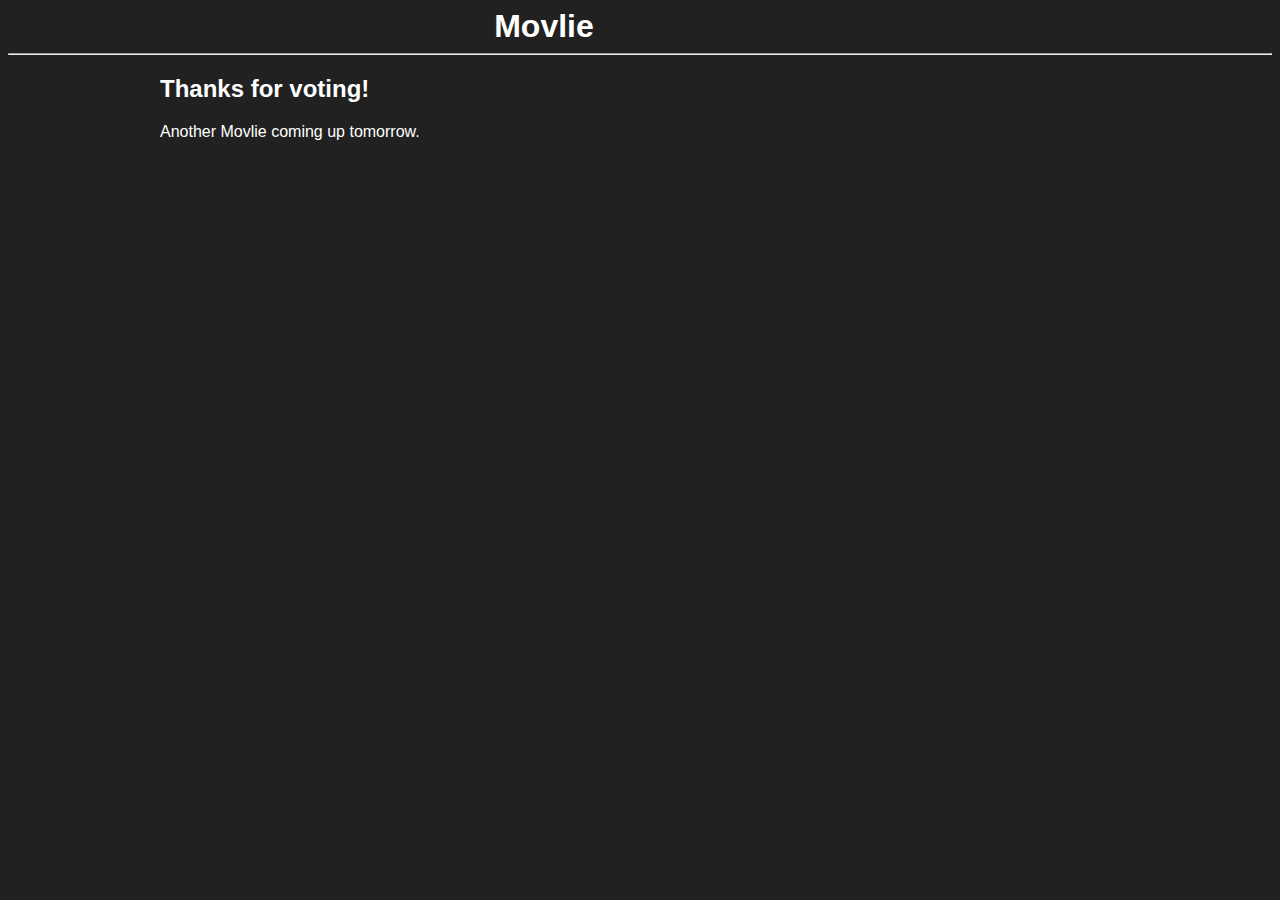
<file: thanks/index.html>
<!DOCTYPE html>
<html lang="en">
<head>
    <title>Movlie - Thanks for voting!</title>
    <meta charset="UTF-8" />
    <meta name="viewport" content="width=device-width,initial-scale=1" />
    <meta name="description" content="Guess the Movie in 6 tries" />
    <link rel="stylesheet" href="/style.css">
    <link rel="icon" href="data:image/svg+xml,<svg xmlns=%22http://www.w3.org/2000/svg%22 viewBox=%220 0 100 100%22><text y=%22.9em%22 font-size=%2290%22>🎬</text></svg>">
</head>

<body>

<div class="wrapper flex-container">
    <h1 class="title"><a href="/">Movlie</a></h1>
    </div>
    <hr>
    <div class="wrapper">
        <h2>Thanks for voting!</h2>
        <p>Another Movlie coming up tomorrow.</p>

    </div>
</body>
</html>
</file>
<file: style.css>
input {
    box-sizing: border-box;
    width: 100%;
}

.input-container {
    max-width: 100%;
}

#submit {
    float: right;
    background: var(--positive);
    color: white;
    border-color: var(--positive);
}

button {
    border: 2px solid;
}


#submit:hover {
    background: var(--positive-hover);
    border-color: var(--positive-hover);
}

body {
    font-family: sans-serif;
}

.wrapper {
    max-width: 60em;
    margin: 0 auto;
}

.answers {
    margin-top: 1em;
}

a {
    color: #d2d2d2;
}

.title > a {
    color: var(--text);
    text-decoration: none;
}

.flasher {
	display: block;
	position: absolute;
	z-index: 2;
	background: white;
	color: black;
	padding: 5px;
	top: 5em;
	left: 46%;
}

.hide {
    display: none;
}

.reveal {
    border: 1px solid var(--border);
    width: 100%;
    display: inline-flex;
    justify-content: center;
    align-items: center;
    vertical-align: middle;
    box-sizing: border-box;
    user-select: none;
    padding: 5px;
    margin-right: 1em;
    visibility: hidden;
}

.placeholder {
    border: 1px solid var(--border);
    padding: 5px;
    margin-bottom: 1em;
    max-width: 100%;
    background: var(--bg);
    color: var(--bg);
}

body {
    background: var(--bg);
    color: var(--text);
}

.wrong {
    background: var(--wrong);
}

.right {
    background: var(--right);
}

.row {
    margin-bottom: 1em;
}

.flip {
    transform-style: preserve-3d;
    animation-duration: 1500ms;
    animation-name: flip;
    animation-fill-mode: forwards;  
}

@keyframes flip {
    from {
        backface-visibility: hidden;
        transform: rotateX(180deg);
        visibility: hidden;
    }

    to {
        transform: rotateX(0deg);
        visibility: visible;
    }
}

.modal {
    display: none;
    overflow: scroll;
    position: fixed;
    z-index: 1;
    left: 0;
    top: 0;
    width: 100%;
    height: 100%;
    background-color: rgba(0,0,0,0.4);
}

.modal-content {
    background: var(--modal);
    margin: 10% auto;
    padding: 20px;
    border: 1px solid var(--border);
    width: 40em;
    max-width: 75%;
}

.modal_close {
    float: right;
    font-size: 28px;
    font-weight: bold;
}

.modal_close:hover,
.modal_close:focus {
    text-decoration: none;
    cursor: pointer;
} 

.modal_open {
    cursor: pointer;
}


.flex-container {
    display: flex;
}

.icon-wrapper {
    width: 10%;
    padding-top: 0.5em;
}

@media screen and (max-width: 700px) {
    img {
        width: 100%;
    }
}

@media screen and (min-width: 700px) {
    img {
        width: 49%;
    }
}

.menu-wrapper {
    padding-top: 0.6em;
}

#menu {
    margin-left: 1em;
}

#stats {
    margin-right: 1em;
}

.right-icon {
    text-align: right;
}

.title {
    width: 80%;
    text-align: center;
    margin: 0;
}

.center-text {
    text-align: center;
}

.statistic-container {
	flex: 1;
}

#statistics {
	display: flex;
	margin-bottom: ;
}

.statistic-container .statistic {
	font-size: 36px;
	font-weight: 400;
	display: flex;
	align-items: center;
	justify-content: center;
	text-align: center;
	letter-spacing: 0.05em;
	font-variant-numeric: proportional-nums;
}

.statistic-container .label {
	font-size: 12px;
	display: flex;
	align-items: center;
	justify-content: center;
	text-align: center;
}

#guess-distribution {
	width: 80%;
}

.graph-container {
	width: 100%;
	height: 20px;
	display: flex;
	align-items: center;
	padding-bottom: 4px;
	font-size: 14px;
	line-height: 20px;
}

.graph-container .graph {
	width: 100%;
	height: 100%;
	padding-left: 4px;
}
.graph-container .graph .graph-bar {
	height: 100%;
	width: 0%;
	position: relative;
	background-color: var(--border);
	display: flex;
	justify-content: center;
}

.graph-container .graph .num-guesses {
	font-weight: bold;
	color: white;
}

.selected {
    outline: 1px solid var(--right);
}

.highlight {
    background-color: var(--right) !important;
}

button#share-button {
    background-color: var(--right);
	color: var(--text);
	font-family: inherit;
	font-weight: bold;
	border-radius: 4px;
	cursor: pointer;
	border: none;
	user-select: none;
	display: flex;
	justify-content: center;
	align-items: center;
	text-transform: uppercase;
	-webkit-tap-highlight-color: rgba(0,0,0,0.3);
	width: 80%;
	font-size: 20px;
	height: 52px;
	-webkit-filter: brightness(100%);
}

.share {
	display: flex;
	justify-content: center;
	align-items: center;
	padding-left: 12px;
	width: 50%;
}

.footer {
	display: flex;
	width: 100%;
}

.countdown {
	border-right: 1px solid var(--text);
	padding-right: 12px;
	width: 50%;
}

.image-container {
    margin-top: 1em;
}

img {
    max-width: 100%;
}

.disabled {
    color: var(--gray);
    cursor: not-allowed;
}

:root {
  --gray: #9b9b9b;
  --right: #538d4e;
  --text: #fff;
  --wrong: #3a3a3c;
  --placeholder: var(--bg);
  --bg: #212121;
  --modal: #272729;
  --border: #888;
  --positive: #1d7e05;
  --positive-hover: #166203;
}

#movie_guess {
    height: 2.5em;
}

button {
    height: 2rem;
    width: 6em;
    text-transform: uppercase;
}
</file>
